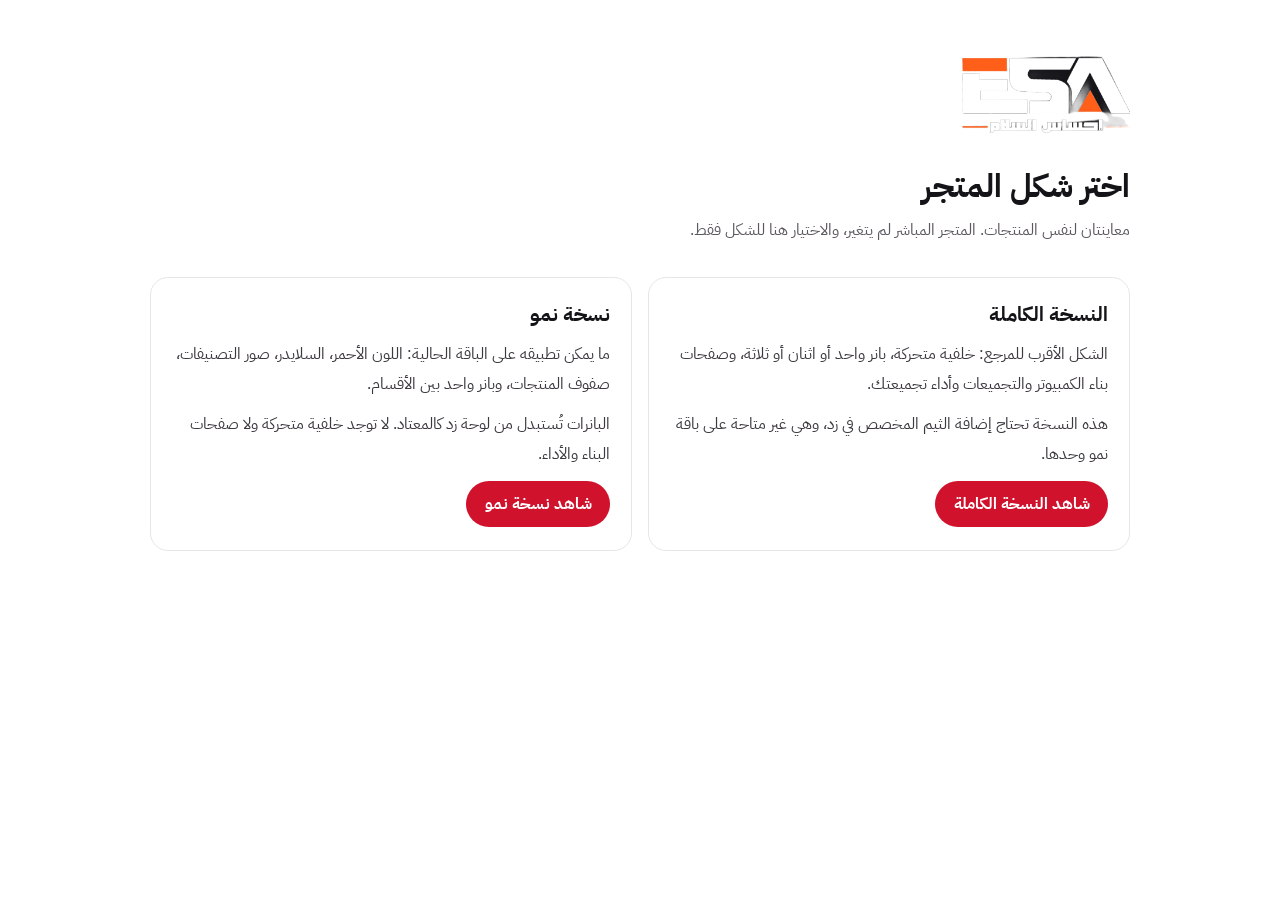
<file: index.html>
<!DOCTYPE html>
<html lang="ar" dir="rtl">
<head>
  <meta charset="utf-8" />
  <meta name="viewport" content="width=device-width, initial-scale=1" />
  <title>احساس السلام — اختر شكل المتجر</title>
  <link rel="preconnect" href="https://fonts.googleapis.com" />
  <link rel="preconnect" href="https://fonts.gstatic.com" crossorigin />
  <link href="https://fonts.googleapis.com/css2?family=IBM+Plex+Sans+Arabic:wght@400;600;700&display=swap" rel="stylesheet" />
  <style>
    * { box-sizing: border-box; }
    body {
      margin: 0;
      background: #fff;
      color: #141418;
      font-family: "IBM Plex Sans Arabic", "Segoe UI", sans-serif;
    }
    main {
      width: min(980px, calc(100% - 2rem));
      margin: 0 auto;
      padding: 3.5rem 0 4rem;
    }
    img { width: 168px; height: auto; }
    h1 { font-size: 2rem; margin: 1.4rem 0 0.4rem; }
    .lead { margin: 0; color: #5c5760; line-height: 1.8; }
    .choices {
      display: grid;
      grid-template-columns: 1fr 1fr;
      gap: 1rem;
      margin-top: 2rem;
    }
    article {
      border: 1px solid rgba(18, 18, 24, 0.1);
      border-radius: 18px;
      padding: 1.3rem 1.3rem 1.4rem;
      display: flex;
      flex-direction: column;
      gap: 0.7rem;
    }
    h2 { margin: 0; font-size: 1.25rem; }
    p { margin: 0; line-height: 1.85; color: #3c3840; }
    a.btn {
      margin-top: auto;
      align-self: flex-start;
      background: #d0122d;
      color: #fff;
      text-decoration: none;
      border-radius: 999px;
      padding: 0.7rem 1.15rem;
      font-weight: 700;
    }
    @media (max-width: 760px) {
      .choices { grid-template-columns: 1fr; }
      main { padding-top: 2rem; }
    }
  </style>
</head>
<body>
  <main>
    <img src="preview/logo.png" alt="احساس السلام" />
    <h1>اختر شكل المتجر</h1>
    <p class="lead">معاينتان لنفس المنتجات. المتجر المباشر لم يتغير، والاختيار هنا للشكل فقط.</p>
    <div class="choices">
      <article>
        <h2>النسخة الكاملة</h2>
        <p>الشكل الأقرب للمرجع: خلفية متحركة، بانر واحد أو اثنان أو ثلاثة، وصفحات بناء الكمبيوتر والتجميعات وأداء تجميعتك.</p>
        <p>هذه النسخة تحتاج إضافة الثيم المخصص في زد، وهي غير متاحة على باقة نمو وحدها.</p>
        <a class="btn" href="preview/index.html">شاهد النسخة الكاملة</a>
      </article>
      <article>
        <h2>نسخة نمو</h2>
        <p>ما يمكن تطبيقه على الباقة الحالية: اللون الأحمر، السلايدر، صور التصنيفات، صفوف المنتجات، وبانر واحد بين الأقسام.</p>
        <p>البانرات تُستبدل من لوحة زد كالمعتاد. لا توجد خلفية متحركة ولا صفحات البناء والأداء.</p>
        <a class="btn" href="preview/growth.html">شاهد نسخة نمو</a>
      </article>
    </div>
  </main>
</body>
</html>
</file>
